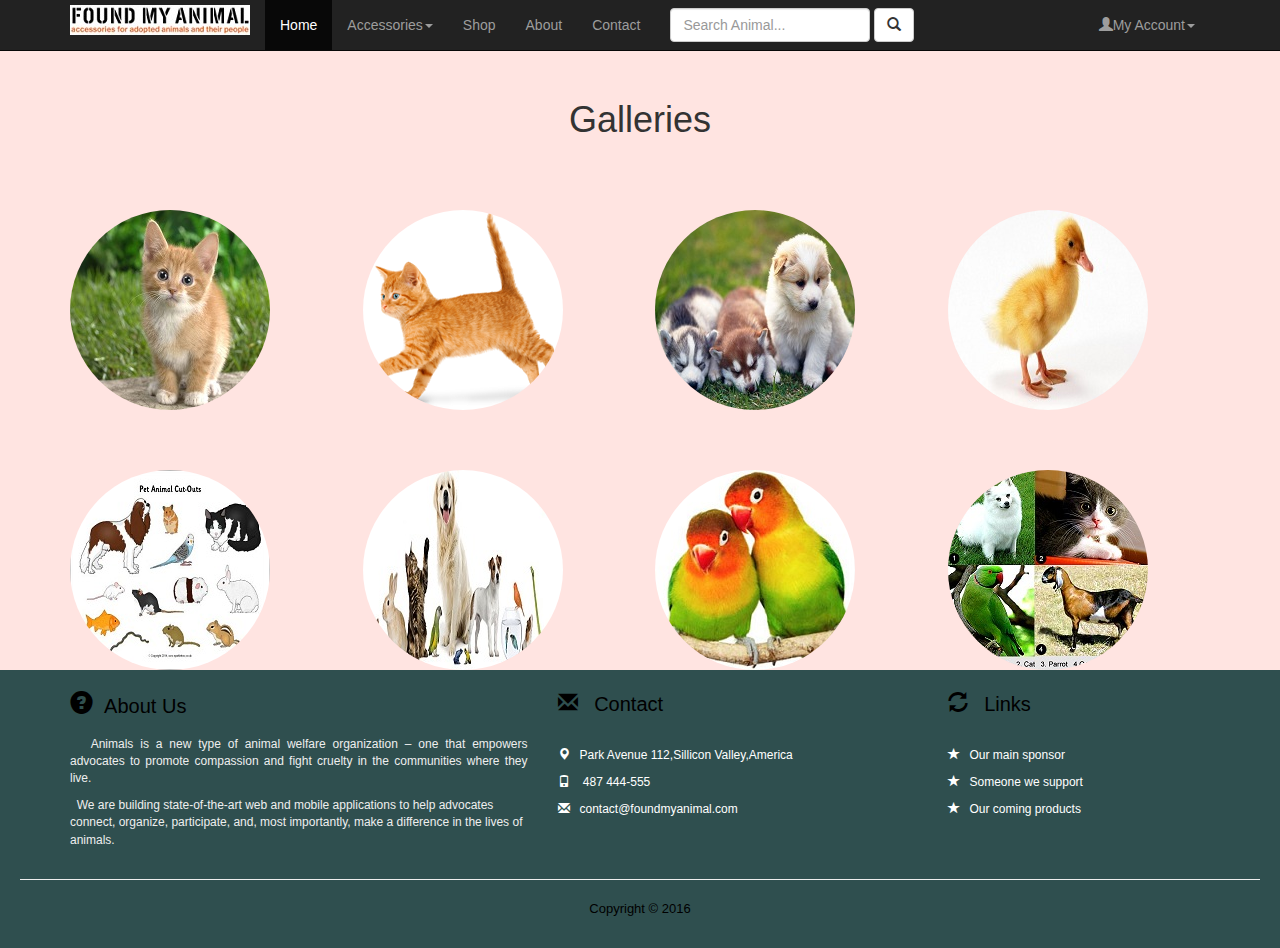
<file: BootstrapAssign/findmore.html>
<!DOCTYPE html>

<html>
	<head>
		
		<!-- Website Title & Description for Search Engine purposes -->
		<title>Found My Animal</title>
		<meta name="description" content="">
		
		<!-- Mobile viewport optimized -->
		<meta name="viewport" content="width=device-width, initial-scale=1.0, maximum-scale=1.0, user-scalable=no">
		
		<!-- Bootstrap CSS -->
		<link href="bootstrap/css/bootstrap.min.css" rel="stylesheet">
		<link href="includes/css/bootstrap-glyphicons.css" rel="stylesheet">
		
		<!-- Custom CSS -->
		<link href="includes/css/styles.css" rel="stylesheet">
		
		<!-- Include Modernizr in the head, before any other Javascript -->
		<script src="includes/js/modernizr-2.6.2.min.js"></script>
		<!--font family-->
		<link href="https://fonts.googleapis.com/css?family=Aclonica" rel="stylesheet">
        <link href="https://fonts.googleapis.com/css?family=Ovo" rel="stylesheet">
	
	</head>
	<body>
		<div class="container" id="main"><!--start container-->
			<div class="navbar navbar-inverse navbar-fixed-top"><!--start navbar-->
				<div class="container"><!--start container-->
					<button class="navbar-toggle" data-target=".navbar-responsive-collapse" data-toggle="collapse" type="button">
						<span class="icon-bar"></span>
						<span class="icon-bar"></span>
						<span class="icon-bar"></span>
					</button>
					<a class="navbar-brand" href="/"><img src="images/found.jpg" alt="Your logo"></a>
					<div class="navbar-collapse collapse navbar-responsive-collapse"><!--start navbar-collapse-->
						<ul class="nav navbar-nav">
							<li class="active">
								<a href="index.html">Home</a>
							</li><!--end active-->
							<li class="dropdown">
								<a href="#" class="dropdown-toggle" data-toggle="dropdown">Accessories<strong class="caret"></strong></a>
								<ul class="dropdown-menu"><!--start dropdown-menu-->
									<li>
										<a href="#">Food & Treats</a>
								    </li>
								    <li>
										<a href="#">Animal Beds</a>
								    </li>
								    <li>
										<a href="#">Kennels & Pens</a>
								    </li>
								    <li>
										<a href="#">Bowls & Accessories</a>
								    </li>
								    <li class="divider"></li>
								    <li class="dropdown-header">More Accessories</li>
								    <li>
									    <a href="#">Health Care</a></li>
									<li>
										<a href="#">Carries</a>
									</li>
							    </ul><!--end dropdown-menu-->
						    </li>
						    <li>
								<a href="#">Shop</a>
							</li>
							<li>
								<a href="#">About</a>
							</li>
							<li>
								<a href="#">Contact</a>
							</li>
						</ul><!--end navbar-nav-->
						<form class="navbar-form pull-left"><!--start navbar-form-->
							<input type="text" class="form-control" placeholder="Search Animal..." id="searchInput">
							<button type="submit" class="btn btn-default">
								<span class="glyphicon glyphicon-search"></span>
							 </button>
						</form><!--end navbar-form-->
						    <ul class="nav navbar-nav pull-right"><!--start navbar-nav pull-right-->
							    <li class="dropdown">
								    <a href="#" class="dropdown-toggle" data-toggle="dropdown"><span  class="glyphicon glyphicon-user"></span>My Account<strong class="caret"></strong></a>
								    <ul class="dropdown-menu">
									    <li>
										    <a href="#"><span class="glyphicon glyphicon-wrench"></span>Settings</a>
									    </li>
									    <li>
										    <a href="#"><span class="glyphicon glyphicon-refresh"></span>Update Profile</a>
									    </li>
									    <li>
										    <a href="#"><span class="glyphicon glyphicon-briefcase"></span>Billing</a>
									    </li>
									    <li class="divider"></li>
									    <li>
										    <a href="#"><span class="glyphicon glyphicon-off"></span>Sign out</a>
									    </li>
								    </ul>
								</li>
							</ul> <!--end navbar-nav pull-right-->
					   </div><!--end nav-collapse-->
					</div><!--end container-->
				</div><!--end navbar-->
				<div class="heading"><!--start heading-->
				    <h1 style="text-align:center;">Galleries</h1>
			    </div><!--end heading-->
				<div class="row" id="features"><!--start row-->
					<div class="gallery"><!--start gallery-->
					    <div class="col-sm-3 feature"><!--start col-sm-3-->
				            <img src="images/img1.jpg" alt="Gallery" class="img-circle /">
			            </div><!-- end col-sm-3 -->
	                    <div class="col-sm-3 feature"><!--start col-sm-3-->
				           <img src="images/img2.png" alt="Gallery" class="img-circle /">
					   </div><!-- end col-sm-3 -->
				   <div class="col-sm-3 feature"><!--start col-sm-3-->
				           <img src="images/img3.jpg" alt="Gallery" class="img-circle /">
					   </div><!-- end col-sm-3 -->
				   <div class="col-sm-3 feature"><!--start col-sm-3-->
				           <img src="images/img4.jpg" alt="Gallery" class="img-circle /">
				   </div><!-- end col-sm-3 -->
				</div><!--end gallery-->
			</div><!--end features-->
		    <div class="row" id="features"><!--start row-->
			    <div class="gallery"><!--start gallery-->
					<div class="col-sm-3 feature"><!--start col-sm-3-->
			            <img src="images/img5.jpg" alt="Gallery" class="img-circle /">
			        </div><!-- end col-sm-3 -->
	                <div class="col-sm-3 feature"><!--start col-sm-3-->
			           <img src="images/img6.jpg" alt="Gallery" class="img-circle /">
				    </div><!-- end col-sm-3 -->
				    <div class="col-sm-3 feature"><!--start col-sm-3-->
			           <img src="images/img7.jpg" alt="Gallery" class="img-circle /">
				    </div><!-- end col-sm-3 -->
   				    <div class="col-sm-3 feature"><!--start col-sm-3-->
			           <img src="images/img8.jpg" alt="Gallery" class="img-circle /">
				   </div><!-- end col-sm-3 -->
				</div><!--end gallery-->
			</div><!--end features-->
		</div><!--end container-->
		<footer>
			<div class="container"><!--start container-->
		        <div class="row"><!--start row-->
          			<div class="col-sm-5"><!--start col-sm-5-->
				        <div class="about"><!--start about-->
				            <span class="glyphicon glyphicon-question-sign"></span>&nbsp&nbspAbout Us
			            </div><!--end about-->
		<br>
			                <p style="font-size:12px;text-align:justify;">&nbsp&nbsp&nbspAnimals is a new type of animal welfare organization – one that empowers advocates to promote compassion and fight cruelty in the communities where they live.</p> <p style="font-size:12px;">&nbsp&nbspWe are building state-of-the-art web and mobile applications to help advocates connect, organize, participate, and, most importantly, make a difference in the lives of animals.</p>

			        </div><!--end col-sm-5-->
			        <div class="col-sm-4"><!--start col-sm-4-->
				        <div class="contact"><!--start contact-->
							<span class="glyphicon glyphicon-envelope"></span>&nbsp&nbsp&nbspContact
	    <br><br>
				            <p style="font-size:12px;color:white;"><span class="glyphicon glyphicon-map-marker"></span>&nbsp;&nbsp;&nbsp;Park Avenue 112,Sillicon Valley,America</p>
				            <p style="font-size:12px;color:white;"><span class="glyphicon glyphicon-phone"></span>&nbsp;&nbsp;&nbsp; 487 444-555</p>
				            <p style="font-size:12px;color:white;"><span class="glyphicon glyphicon-envelope"></span>&nbsp;&nbsp;&nbsp;contact@foundmyanimal.com</p>
			            </div><!--end contact-->

			        </div><!--end col-sm-4-->
			        <div class="col-sm-3"><!--start col-sm-3-->
				        <div class="link"><!--start link-->
					        <span class="glyphicon glyphicon-refresh"></span>&nbsp&nbsp&nbspLinks
		<br><br>
					        <p style="font-size:12px;color:white;"><span class="glyphicon glyphicon-star"></span>&nbsp;&nbsp;&nbsp;<a href="#">Our main sponsor</a></p>
					        <p style="font-size:12px;color:white;"><span class="glyphicon glyphicon-star"></span>&nbsp;&nbsp;&nbsp;<a href="#">Someone we support</a></p>
					        <p style="font-size:12px;color:white;"><span class="glyphicon glyphicon-star"></span>&nbsp;&nbsp;&nbsp;<a href="#">Our coming products</a></p>
				        </div><!--end link-->
			        </div><!--end col-sm-3-->
		<hr>
		        </div><!-- end row -->
	        </div><!-- end container -->
	    <hr>
	        <p style="color:black;text-align:center;font-size:13px;">Copyright &copy; 2016</p>
        </footer><!--end footer-->
	</body>
</html>
</file>
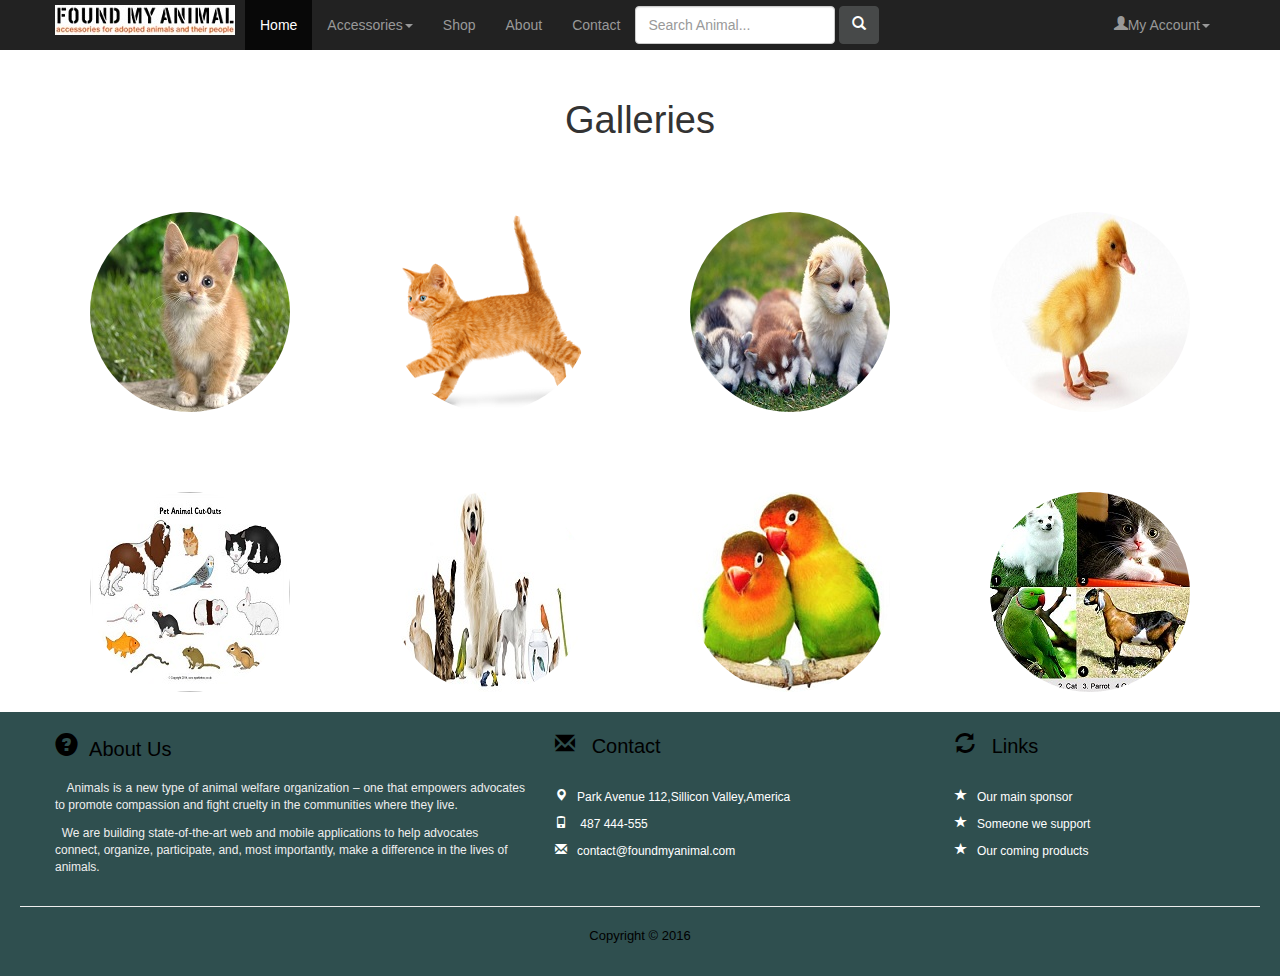
<file: new/photo.html>
<!DOCTYPE html>

<html>
	<head>
		
		<!-- Website Title & Description for Search Engine purposes -->
		<title>Found My Animal</title>
		<meta name="description" content="">
		
		<!-- Mobile viewport optimized -->
		<meta name="viewport" content="width=device-width, initial-scale=1.0, maximum-scale=1.0, user-scalable=no">
		
		<!-- Bootstrap CSS -->
		<link href="bootstrap/css/bootstrap.min.css" rel="stylesheet">
		<link href="includes/css/bootstrap-glyphicons.css" rel="stylesheet">
		
		<!-- Custom CSS -->
		<link href="includes/css/styles.css" rel="stylesheet">
		
		<!-- Include Modernizr in the head, before any other Javascript -->
		<script src="includes/js/modernizr-2.6.2.min.js"></script>
		<!--font family-->
		<link href="https://fonts.googleapis.com/css?family=Aclonica" rel="stylesheet">
        <link href="https://fonts.googleapis.com/css?family=Ovo" rel="stylesheet">
	
	</head>
	<body>
		<div class="container" id="main">
			<div class="navbar navbar-inverse navbar-fixed-top">
				<div class="container">
					<button class="navbar-toggle" data-target=".navbar-responsive-collapse" data-toggle="collapse" type="button">
						<span class="icon-bar"></span>
						<span class="icon-bar"></span>
						<span class="icon-bar"></span>
					</button>
					<a class="navbar-brand" href="/"><img src="images/found.jpg" alt="Your logo"></a>
					<div class="nav-collapse collapse navbar-responsive-collapse">
						<ul class="nav navbar-nav">
							<li class="active">
								<a href="index.html">Home</a>
							</li><!--end active-->
							<li class="dropdown">
								<a href="#" class="dropdown-toggle" data-toggle="dropdown">Accessories<strong class="caret"></strong></a>
								<ul class="dropdown-menu">
									<li>
										<a href="#">Food & Treats</a>
								    </li>
								    <li>
										<a href="#">Animal Beds</a>
								    </li>
								    <li>
										<a href="#">Kennels & Pens</a>
								    </li>
								    <li>
										<a href="#">Bowls & Accessories</a>
								    </li>
								    <li class="divider"></li>
								    <li class="dropdown-header">More Accessories</li>
								    <li>
									    <a href="#">Health Care</a></li>
									<li>
										<a href="#">Carries</a>
									</li>
							    </ul><!--end dropdown-menu-->
						    </li>
						    <li>
								<a href="#">Shop</a>
							</li>
							<li>
								<a href="#">About</a>
							</li>
							<li>
								<a href="#">Contact</a>
							</li>
						</ul><!--end navbar-nav-->
						<form class="navbar-form pull-left">
							<input type="text" class="form-control" placeholder="Search Animal..." id="searchInput">
							<button type="submit" class="btn btn-default">
								<span class="glyphicon glyphicon-search"></span>
							 </button>
						</form><!--end navbar-form-->
						    <ul class="nav navbar-nav pull-right">
							    <li class="dropdown">
								    <a href="#" class="dropdown-toggle" data-toggle="dropdown"><span  class="glyphicon glyphicon-user"></span>My Account<strong class="caret"></strong></a>
								    <ul class="dropdown-menu">
									    <li>
										    <a href="#"><span class="glyphicon glyphicon-wrench"></span>Settings</a>
									    </li>
									    <li>
										    <a href="#"><span class="glyphicon glyphicon-refresh"></span>Update Profile</a>
									    </li>
									    <li>
										    <a href="#"><span class="glyphicon glyphicon-briefcase"></span>Billing</a>
									    </li>
									    <li class="divider"></li>
									    <li>
										    <a href="#"><span class="glyphicon glyphicon-off"></span>Sign out</a>
									    </li>
								    </ul>
								</li>
							</ul> <!--end navbar-nav pull-right-->
					   </div><!--end nav-collapse-->
					</div><!--end container-->
				</div><!--end navbar-->
				<div class="heading">
				    <h1 style="text-align:center;">Galleries</h1>
			    </div><!--end heading-->
				<div class="row" id="features">
					<div class="gallery">
					    <div class="col-sm-3 feature">
				            <img src="images/img1.jpg" alt="Gallery" class="img-circle /">
			            </div><!-- end feature -->
	                    <div class="col-sm-3 feature">
				           <img src="images/img2.png" alt="Gallery" class="img-circle /">
					   </div><!-- end feature -->
				   <div class="col-sm-3 feature">
				           <img src="images/img3.jpg" alt="Gallery" class="img-circle /">
					   </div><!-- end feature -->
				   <div class="col-sm-3 feature">
				           <img src="images/img4.jpg" alt="Gallery" class="img-circle /">
				   </div><!-- end feature -->
				</div><!--end gallery-->
			</div><!--end features-->
		    <div class="row" id="features">
			    <div class="gallery">
					<div class="col-sm-3 feature">
			            <img src="images/img5.jpg" alt="Gallery" class="img-circle /">
			        </div><!-- end feature -->
	                <div class="col-sm-3 feature">
			           <img src="images/img6.jpg" alt="Gallery" class="img-circle /">
				    </div><!-- end feature -->
				    <div class="col-sm-3 feature">
			           <img src="images/img7.jpg" alt="Gallery" class="img-circle /">
				    </div><!-- end feature -->
   				    <div class="col-sm-3 feature">
			           <img src="images/img8.jpg" alt="Gallery" class="img-circle /">
				   </div><!-- end feature -->
				</div><!--end gallery-->
			</div><!--end features-->
		</div><!--end container-->
		<footer>
			<div class="container">
		        <div class="row">
          			<div class="col-sm-5">
				        <div class="about">
				            <span class="glyphicon glyphicon-question-sign"></span>&nbsp&nbspAbout Us
			            </div><!--end about-->
		<br>
			                <p style="font-size:12px;text-align:justify;">&nbsp&nbsp&nbspAnimals is a new type of animal welfare organization – one that empowers advocates to promote compassion and fight cruelty in the communities where they live.</p> <p style="font-size:12px;">&nbsp&nbspWe are building state-of-the-art web and mobile applications to help advocates connect, organize, participate, and, most importantly, make a difference in the lives of animals.</p>

			        </div><!--end col-sm-5-->
			        <div class="col-sm-4">
				        <div class="contact">
							<span class="glyphicon glyphicon-envelope"></span>&nbsp&nbsp&nbspContact
	    <br><br>
				            <p style="font-size:12px;color:white;"><span class="glyphicon glyphicon-map-marker"></span>&nbsp;&nbsp;&nbsp;Park Avenue 112,Sillicon Valley,America</p>
				            <p style="font-size:12px;color:white;"><span class="glyphicon glyphicon-phone"></span>&nbsp;&nbsp;&nbsp; 487 444-555</p>
				            <p style="font-size:12px;color:white;"><span class="glyphicon glyphicon-envelope"></span>&nbsp;&nbsp;&nbsp;contact@foundmyanimal.com</p>
			            </div><!--end contact-->

			        </div><!--end col-sm-4-->
			        <div class="col-sm-3">
				        <div class="link">
					        <span class="glyphicon glyphicon-refresh"></span>&nbsp&nbsp&nbspLinks
		<br><br>
					        <p style="font-size:12px;color:white;"><span class="glyphicon glyphicon-star"></span>&nbsp;&nbsp;&nbsp;<a href="#">Our main sponsor</a></p>
					        <p style="font-size:12px;color:white;"><span class="glyphicon glyphicon-star"></span>&nbsp;&nbsp;&nbsp;<a href="#">Someone we support</a></p>
					        <p style="font-size:12px;color:white;"><span class="glyphicon glyphicon-star"></span>&nbsp;&nbsp;&nbsp;<a href="#">Our coming products</a></p>
				        </div><!--end link-->
			        </div><!--end col-sm-3-->
		<hr>
		        </div><!-- end row -->
	        </div><!-- end container -->
	    <hr>
	        <p style="color:black;text-align:center;font-size:13px;">Copyright &copy; 2016</p>
        </footer>
	</body>
</html>
</file>
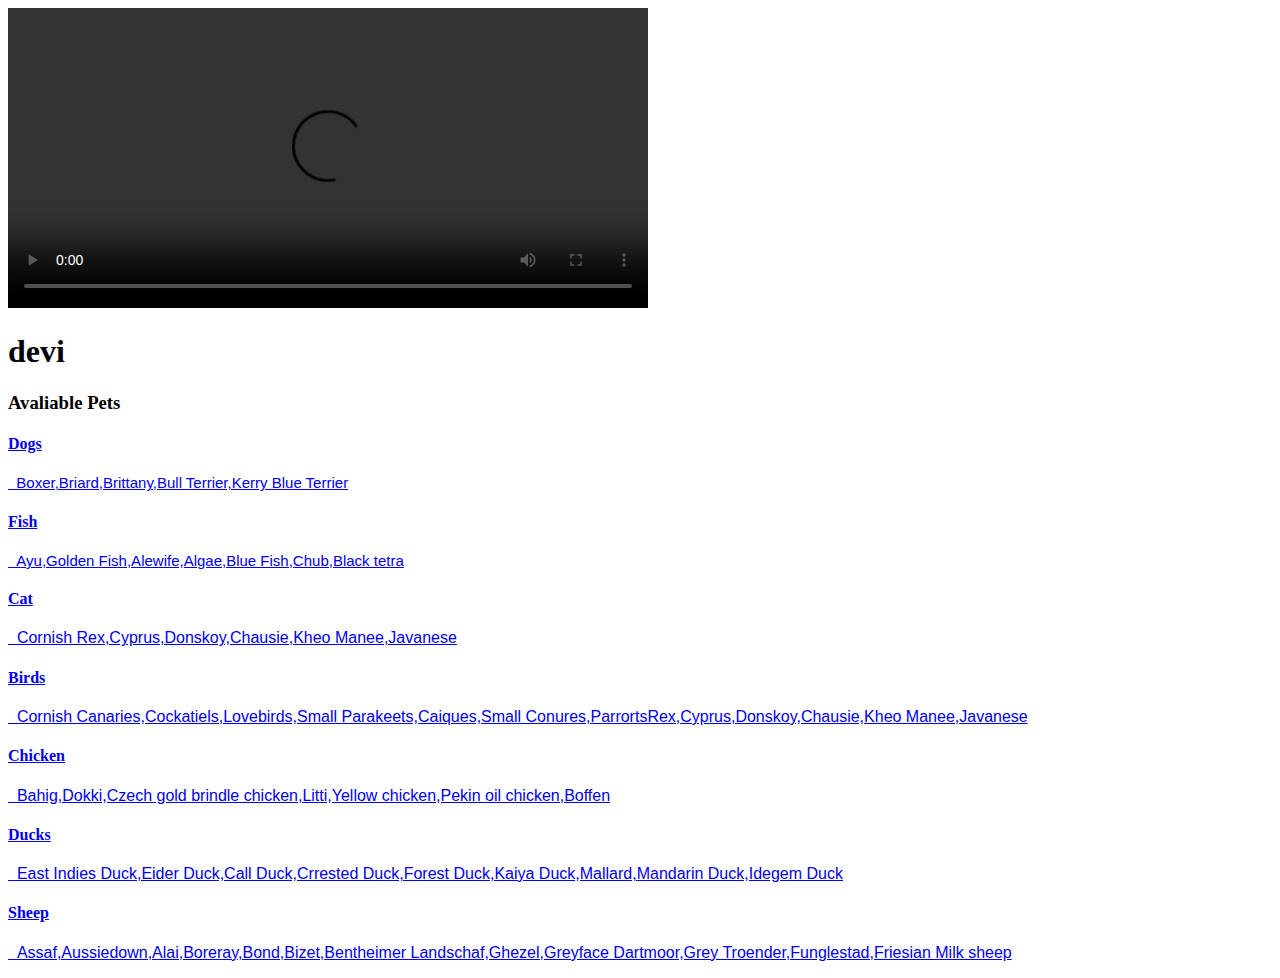
<file: new/video.html>
<!DOCTYPE html>

<html>
	<head>
		<title>kumari</title>
	</head>
	<body>
		<video src="https://youtu.be/0F5JkpZh73I" width="640px" height="300px" controls>
		</video>
		<h1>devi</h1>
	</body>
	</html>


	<h3>Avaliable Pets</h3>
						    <div class="list-group">
								<a href="#" class="list-group-item">
									<h4 class="list-group-item-heading">Dogs</h4>
									<p style="font-family: 'Lato', sans-serif;font-size:15px;" class="list-group-item-text">&nbsp;&nbsp;Boxer,Briard,Brittany,Bull Terrier,Kerry Blue Terrier</p>
								</a>
								<a href="#" class="list-group-item">
									<h4 class="list-group-item-heading">Fish</h4>
									<p style="font-family: 'Lato', sans-serif;font-size:15px;" class="list-group-item-text">&nbsp;&nbsp;Ayu,Golden Fish,Alewife,Algae,Blue Fish,Chub,Black tetra</p>
								</a>
								<a href="#" class="list-group-item">
									<h4 class="list-group-item-heading">Cat</h4>
									<p style="font-family: 'Lato', sans-serif;font-size:16px;" class="list-group-item-text">&nbsp;&nbsp;Cornish Rex,Cyprus,Donskoy,Chausie,Kheo Manee,Javanese</p>
								</a>
								<a href="#" class="list-group-item">
									<h4 class="list-group-item-heading">Birds</h4>
									<p style="font-family: 'Lato', sans-serif;font-size:16px;" class="list-group-item-text">&nbsp;&nbsp;Cornish Canaries,Cockatiels,Lovebirds,Small Parakeets,Caiques,Small Conures,ParrortsRex,Cyprus,Donskoy,Chausie,Kheo Manee,Javanese</p>
								</a>
								<a href="#" class="list-group-item">
									<h4 class="list-group-item-heading">Chicken</h4>
									<p style="font-family: 'Lato', sans-serif;font-size:16px;" class="list-group-item-text">&nbsp;&nbsp;Bahig,Dokki,Czech gold brindle chicken,Litti,Yellow chicken,Pekin oil chicken,Boffen</p>
								</a>
								<a href="#" class="list-group-item">
									<h4 class="list-group-item-heading">Ducks</h4>
									<p style="font-family: 'Lato', sans-serif;font-size:16px;" class="list-group-item-text">&nbsp;&nbsp;East Indies Duck,Eider Duck,Call Duck,Crrested Duck,Forest Duck,Kaiya Duck,Mallard,Mandarin Duck,Idegem Duck</p>
								</a>
								<a href="#" class="list-group-item">
									<h4 class="list-group-item-heading">Sheep</h4>
									<p style="font-family: 'Lato', sans-serif;font-size:16px;" class="list-group-item-text">&nbsp;&nbsp;Assaf,Aussiedown,Alai,Boreray,Bond,Bizet,Bentheimer Landschaf,Ghezel,Greyface Dartmoor,Grey Troender,Funglestad,Friesian Milk sheep</p>
								</a>
							</div><!--end list-group-->
</file>
<file: BootstrapAssign/includes/css/styles.css>
/* Layout */
 body{
   background: #FFE4E1;
 }
   #animalfeatures{
      text-align: center;
      font-family: font-family: 'Aclonica', sans-serif;

   }
   #animalfeatures img{
      margin: 0 0 20px;
   }
   #brands{
      text-align: center;
   }
   #brand{
      margin: 0 0 20px;
   }
   #animals{
      text-align: center;
   }
   #animal{
      margin: 0 0 20px;
   }

   footer{
      background: #2F4F4F;
      color: #eee;
      font-size: 11px;
      padding: 20px;
   }
   .glyphicon.glyphicon-question-sign {
    font-size: 23px;
}
.about {
   color: black;
   font-size: 20px;
}
   ul .unstyled{

      list-style: none;
      padding: 0;

   }
   .gallery{
      margin-top:60px;
   }
   .heading{
      margin-top: 100px;
   }
   .glyphicon .glyphicon-envelope{
      font-size: 50px;
   }
   .glyphicon .glyphicon-refresh{
      font-size: 23px;
   }
   .contact{
   color: black;
   font-size: 20px;
   }
   .link{
      color: black;
   font-size: 20px;

   }
   .link a{
      color: white;
   }



/* Typography */
body{
      -webkit-font-smoothing: antialiased;
      text-rendering: optimizelegibility;

   }
.well .page-header{
   margin-top: 0;
}
.well .page-header h1{
   margin-top: 0;
}
.tabbable img.thumbnail{
   margin: 0 20px 10px 0;
}
#inputMessage{
   margin-bottom: 15px;
}



/* Navbar */
  
   #searchInput
   {
      width: 200px;
   }
   .dropdown-menu
   {
      width: 200px;
   }
   .navbar-brand
   {
      padding:5px 15px;
   }

   
/* Carousel */
#myCarousel .item
{
   margin-top: 100px;
   height: 400px; 
}
#slide1
{
   background: url('../../images/secondlarge1.jpg') top center no-repeat;
}
#slide2
{
   background: url('../../images/firstlarge1.jpg') top center no-repeat;
}
#slide3
{
   background: url('../../images/thirdlarge1.jpg') top center no-repeat;
}

/* Global Styles */
.alert{
   margin-top: 20px;
   display: none;
}
.well{
   margin: 20px 0;
}
.thumbnails{
   margin: 20px 0;
}
.thumbnail{
   position: relative;
}
.thumbnail h3{
   font-size: 16px;
   margin: 0 0 10px;
   line-height: 20px;
}
.thumbnail .price{
   font-size: 22px;
   position: absolute;
   top: -10px;
   right: -10px;
   padding: 10px;
}
.thumbnail .price sup{
font-weight: normal;
font-size: 12px;
}
.thumbnail span .glyphicon{
   margin-right: 5px;
}



/* Media Queries */

/* Portrait & landscape phone */
@media (max-width: 480px) {

#myCarousel .item
{
   margin-top: 40px;
   height: 300px; 
}
#slide1
{
   background: url('../../images/secondmedium1.jpg') top center no-repeat;
}
#slide2
{
   
   background: url('../../images/firstmedium1.jpg') top center no-repeat;
}
#slide3
{
   background: url('../../images/thirdmedium1.jpg') top center no-repeat;
}

	
}

/* Landscape phone to portrait tablet */
@media (max-width: 990px) {
	#myCarousel .item
{
   margin-top: 10px;
   height: 450px; 
}
#slide1
{
   background: url('../../images/secondmedium1.jpg') top center no-repeat;
}
#slide2
{
   
   background: url('../../images/firstmedium1.jpg') top center no-repeat;
}
#slide3
{
   background: url('../../images/thirdmedium1.jpg') top center no-repeat;
}
}

/* Large desktop */
@media (min-width: 1150px) {
	#myCarousel .item
{
   margin-top: 50px;
   height: 500px; 
}
#slide1
{
   background: url('../../images/secondlarge1.jpg') top center no-repeat;
}
#slide2
{
   
   background: url('../../images/firstlarge1.jpg') top center no-repeat;
}
#slide3
{
   background: url('../../images/thirdlarge1.jpg') top center no-repeat;
}
}
</file>
<file: new/includes/css/styles.css>
/* --------------------------------------
   Layout
   -------------------------------------- */
   #features{
      text-align: center;
      font-family: font-family: 'Aclonica', sans-serif;

   }
   #features img{
      margin: 0 0 20px;
   }
   #brands{
      text-align: center;
   }
   #brand{
      margin: 0 0 20px;
   }
   footer{
      background: #2F4F4F;
      color: #eee;
      font-size: 11px;
      padding: 20px;
   }
   .glyphicon.glyphicon-question-sign {
    font-size: 23px;
}
.about {
   color: black;
   font-size: 20px;
}
   ul .unstyled{

      list-style: none;
      padding: 0;

   }
   .gallery{
      margin-top:60px;
   }
   .heading{
      margin-top: 100px;
   }
   .glyphicon .glyphicon-envelope{
      font-size: 50px;
   }
   .glyphicon .glyphicon-refresh{
      font-size: 23px;
   }
   .contact{
   color: black;
   font-size: 20px;
   }
   .link{
      color: black;
   font-size: 20px;

   }
   .link a{
      color: white;
   }



/* --------------------------------------
   Typography
   -------------------------------------- */
   body{
      -webkit-font-smoothing: antialiased;
      text-rendering: optimizelegibility;

   }
.well .page-header{
   margin-top: 0;
}
.well .page-header h1{
   margin-top: 0;
}
.tabbable img.thumbnail{
   margin: 0 20px 10px 0;
}
#inputMessage{
   margin-bottom: 15px;
}



/* --------------------------------------
   Navbar
   -------------------------------------- */
  
   #searchInput
   {
      width: 200px;
   }
   .dropdown-menu
   {
      width: 200px;
   }
   .navbar-brand
   {
      padding:5px 15px;
   }

   
/* --------------------------------------
   Carousel
   -------------------------------------- */
#myCarousel .item
{
   margin-top: 100px;
   height: 400px; 
}
#slide1
{
   background: url('../../images/secondlarge1.jpg') top center no-repeat;
}
#slide2
{
   background: url('../../images/firstlarge1.jpg') top center no-repeat;
}
#slide3
{
   background: url('../../images/thirdlarge1.jpg') top center no-repeat;
}

/* --------------------------------------
   Global Styles
   -------------------------------------- */
.alert{
   margin-top: 20px;
   display: none;
}
.well{
   margin: 20px 0;
}
.thumbnails{
   margin: 20px 0;
}
.thumbnail{
   position: relative;
}
.thumbnail h3{
   font-size: 16px;
   margin: 0 0 10px;
   line-height: 20px;
}
.thumbnail .price{
   font-size: 22px;
   position: absolute;
   top: -10px;
   right: -10px;
   padding: 10px;
}
.thumbnail .price sup{
font-weight: normal;
font-size: 12px;
}
.thumbnail span .glyphicon{
   margin-right: 5px;
}



/* --------------------------------------
   Media Queries
   -------------------------------------- */

/* Portrait & landscape phone */
@media (max-width: 480px) {

#myCarousel .item
{
   margin-top: 40px;
   height: 300px; 
}
#slide1
{
   background: url('../../images/secondmedium1.jpg') top center no-repeat;
}
#slide2
{
   
   background: url('../../images/firstmedium1.jpg') top center no-repeat;
}
#slide3
{
   background: url('../../images/thirdmedium1.jpg') top center no-repeat;
}

	
}

/* Landscape phone to portrait tablet */
@media (max-width: 990px) {
	#myCarousel .item
{
   margin-top: 10px;
   height: 450px; 
}
#slide1
{
   background: url('../../images/secondmedium1.jpg') top center no-repeat;
}
#slide2
{
   
   background: url('../../images/firstmedium1.jpg') top center no-repeat;
}
#slide3
{
   background: url('../../images/thirdmedium1.jpg') top center no-repeat;
}
}

/* Large desktop */
@media (min-width: 1150px) {
	#myCarousel .item
{
   margin-top: 50px;
   height: 500px; 
}
#slide1
{
   background: url('../../images/secondlarge1.jpg') top center no-repeat;
}
#slide2
{
   
   background: url('../../images/firstlarge1.jpg') top center no-repeat;
}
#slide3
{
   background: url('../../images/thirdlarge1.jpg') top center no-repeat;
}
}
</file>
